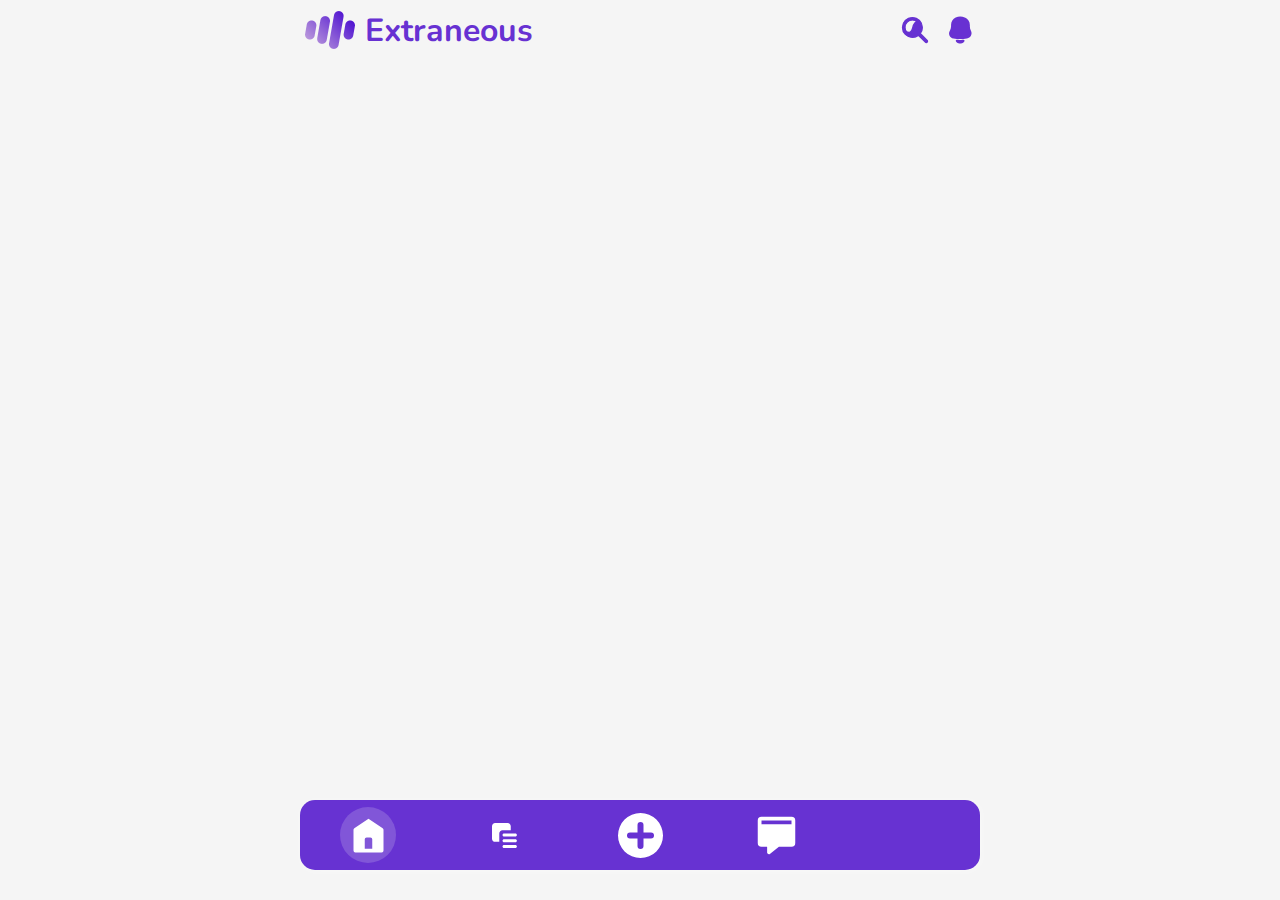
<file: community/template.html>
<!-- <?php
session_start();
if (isset($_SESSION['logged_in'])) {
    unset($_SESSION['verified']);
    unset($_SESSION['signed_up_prep']);
    unset($_SESSION['signed_up']);
    unset($_SESSION['changed_password']);
    unset($_SESSION['email_taken']);
    unset($_SESSION['username_taken']); 
    unset($_SESSION['invalid_un']);
    unset($_SESSION['key_su']);
} else {
    session_destroy();
    header('Location: ../sign-in/login');
}
?> -->


<!DOCTYPE html>
<html lang="en">

<head>
    <meta charset="UTF-8">
    <meta http-equiv="X-UA-Compatible" content="IE=edge">
    <meta name="viewport" content="width=device-width, initial-scale=1.0">
    <title>Template</title>
    <!-- icon -->
    <link rel="icon" href="../media/default/extraneous-logo-2-removed.png">
    <!-- fonts -->
    <link href="https://fonts.googleapis.com/css2?family=Nunito:wght@200&display=swap" rel="stylesheet">
    <!-- styles -->
    <link rel="stylesheet" href="../styles/com-styles/default1.css">
</head>

<body>
    <!-- ######## Header ####### -->
    <header>
        <div class="str-header">
            <div class="container-header-1">
                <div class="col-header-1">
                    <img class="logo-login-1" src="../media/default/extraneous-logo-2-removed.png" alt="Extraneous logo">
                    <h1 class="ex-logo-login-1">Extraneous</h1>
                </div>
                <div class="notification-div">
                    <img id="search" class="search-img" src="../media/com-media/search.svg" alt="search">
                    <img id="notifications" class="not-img" src="../media/com-media/notification.svg" alt="notifications">
                </div>
            </div>
        </div>
    </header>
    <!-- ######## Header ####### -->

    <!-- ######## Footer ####### -->
    <footer>
        <div class="str-footer">
            <div class="container-footer-1">
                <div id="home" class="active nav-bottom-div div-container-footer-1">
                    <img src="../media/com-media/home.svg" alt="home">
                </div>
                <div id="posts" class="nav-bottom-div div-container-footer-2">
                    <img class="post-img" src="../media/com-media/post.svg" alt="posts">
                </div>
                <div id="create" class="nav-bottom-div div-container-footer-3">
                    <img src="../media/com-media/create.svg" alt="create">
                </div>
                <div id="chat" class="nav-bottom-div div-container-footer-4">
                    <img src="../media/com-media/chat.svg" alt="chat">
                </div>
                <div id="profile" class="nav-bottom-div div-container-footer-5">

                </div>
            </div>
        </div>
    </footer>
    <!-- ######## Footer ####### -->

    <!-- scripts -->
    <script src="https://ajax.googleapis.com/ajax/libs/jquery/3.6.3/jquery.min.js"></script>
    <script src="../js/community/default.js"></script>
</body>

</html>
</file>
<file: styles/com-styles/default1.css>
* {
    margin: 0;
}


body {
    background-color: #f5f5f5;
    font-family: 'Nunito', sans-serif;
    user-select: none;
    display: none;
    flex-direction: column;
    justify-content: center;
    align-items: center;
}

.white-bio {
    white-space: pre-line;
}


.verified {
    width: 17px;
    height: 17px;
    background: url(../../media/com-media/verified.svg);
    background-size: contain;
    background-position: center;
    background-repeat: no-repeat;
    margin-bottom: 3px;
    margin-left: 5px;
}

button {
    font-family: 'Nunito', sans-serif;
    font-weight: 700 !important;
}

footer {
    width: 100%;
    display: flex;
    flex-direction: column;
    justify-content: center;
    align-items: center;
    position: fixed;
    bottom: 0;
    z-index: 103;
}

.str-footer {
    height: 70px;
    width: 680px;
    margin-bottom: 30px;
    border-radius: 15px;
    background-color: #6732d2;
    margin-top: 0px;
    box-shadow: 1px 1px 10px rgba(255, 255, 255, 0.402);
}

.container-footer-1 {
    width: 100%;
    display: flex;
    flex-direction: row;
    justify-content: space-around;
    align-items: center;
    height: 100%;
}

.nav-bottom-div {
    width: 50px;
    height: 50px;
    border-radius: 50%;
    display: flex;
    justify-content: center;
    align-items: center;
    cursor: pointer;
    padding: 3px;
}

.pfp-ret-img {
    width: 100% !important;
    background-color: rgb(202, 202, 202);
    border-radius: 100%;
}

.nav-bottom-div img {
    width: 90%;
}

.div-container-footer-5 {
    background-size: cover;
    background-position: center;
    background-repeat: no-repeat;
}

.active {
    background-color: #8156d8;
}

.post-img {
    width: 25px !important;
}

.col-header-1 {
    display: flex;
    flex-direction: row;
    align-items: center;
    margin-left: 15px;
}

.logo-login-1 {
    width: 50px;
}

.ex-logo-login-1 {
    color: #6731d2;
    margin-left: 10px;
}

header {
    position: sticky;
    z-index: 100;
    top: 0;
    width: 100%;
    display: flex;
    justify-content: center;
    align-items: center;
    background-color: whitesmoke;
}

.str-header {
    display: flex;
    flex-direction: column;
    justify-content: center;
    align-items: center;
    width: 700px;
}

.not-img {
    margin-left: 15px;
    width: 30px;
    cursor: pointer;
}

.search-img {
    width: 30px;
    cursor: pointer;
}


.notification-div {
    display: flex;
    justify-content: center;
    align-items: center;
    margin-right: 15px;
}

.container-header-1 {
    width: 700px;
    height: 60px;
    display: flex;
    flex-direction: row;
    align-items: center;
    justify-content: space-between;
}


.black {
    width: 800px;
    height: 1500px;
    background-color: black;
}

/* pfp */

textarea,
input {
    outline: none !important;
}


.white-space {
    width: 10%;
    height: 10px;
    margin-bottom: 50px;
}


.hidden {
    width: 100%;
    display: flex;
    flex-direction: column;
    justify-content: center;
    align-items: center;
    color: gray;
}

.hidden-img {
    width: 50px;
}

.pfp-container {
    display: flex;
    justify-content: center;
    align-items: center;
}


/* confirmation */

.cnfrm-container {
    position: fixed;
    top: 0;
    left: 0;
    right: 0;
    bottom: 0;
    background-color: rgba(0, 0, 0, 0.39);
    z-index: 1000;
    display: none;
    flex-direction: column;
    justify-content: center;
    align-items: center;
}

.cnfrm-box {
    display: flex;
    flex-direction: column;
    justify-content: center;
    align-items: center;
    width: 300px;
    padding: 50px 0;
    background-color: whitesmoke;
    border-radius: 10px;
    box-shadow: 0px 0px  5px rgb(85, 85, 85);
}

.cnfrm-btn-div {
    display: flex;
    flex-direction: row;
    align-items: center;
}

.cnfrm-btn {
    width: 100px;
    height: 45px;
    display: flex;
    justify-content: center;
    align-items: center;
    font-weight: 700;
    font-size: 13px;
    margin: 10px 10px 0 10px;
    border: none;
    border-radius: 5px;
    background-color: rgb(207, 207, 207);
    transition: transform 0.3s ease;
}

.cnfrm-delete {
    background-color: rgb(255, 62, 62);
    color: white;
}

.dismiss-btn {
    background-color: #6731d2;
    color: white;
}

.cnfrm-btn:active {
    transform: scale(0.96);
}

.box-align {
    display: flex;
    flex-direction: column;
    align-items: center;
}

.del-true-box {
    display: none;
}

.rep-true {
    display: none;
}

.rep-msg {
    font-family: 'Nunito', sans-serif;
    font-size: 13px;
    font-weight: 700;
    padding: 5px;
    width: 100%;
    height: 80px;
    resize: none;
    text-align: left;
}

.rep-msg::placeholder {
    font-style: italic;
}

.cnfrm-rep {
    background-color: rgb(255, 62, 62);
    color: white;
}

.rep-true-box {
    display: none;
}


/* loader */

  .loader {
    display: none;
    border: 4px solid rgba(255, 255, 255, 0.521);
    border-left-color: transparent;
    border-radius: 50%;
    width: 25px;
    height: 25px;
    animation: spin89345 1s linear infinite;
  }
  
  @keyframes spin89345 {
    0% {
      transform: rotate(0deg);
    }
  
    100% {
      transform: rotate(360deg);
    }
  }


/* media query */


@media screen and (max-width: 750px) {
    .str-footer {
        width: 500px;
        height: 60px;
    }

    .str-header {
        width: 500px;
    }

    .nav-bottom-div {
        width: 40px;
        height: 40px;
        cursor: default;
    }


    .container-header-1 {
        width: 100%;
    }

    .logo-login-1 {
        width: 35px;
    }

    .ex-logo-login-1 {
        font-size: 20px;
    }

    .not-img {
        width: 25px;
        cursor: default;
    }

    .notification-div {
        cursor: default;
    }

    .search-img {
        width: 25px;
        cursor: default;
    }

    .post-img {
        width: 25px !important;
    }

    a,
    div,
    button {
        cursor: default !important;
    }
}

@media screen and (max-width: 510px) {
    .str-footer {
        width: 400px;
        height: 60px;
        margin-bottom: 20px;
    }

    .str-header {
        width: 400px;
    }

    .nav-bottom-div {
        width: 30px;
        height: 30px;
    }

    .post-img {
        width: 18px !important;
    }

}

@media screen and (max-width: 450px) {
    .str-footer {
        width: 350px;
        height: 50px;
        margin-bottom: 15px;
    }

    .str-header {
        width: 330px;
    }
}

@media screen and (max-width: 420px) {
    .str-footer {
        width: 330px;
        height: 50px;
        margin-bottom: 15px;
    }

    .str-header {
        width: 330px;
    }
}
</file>
